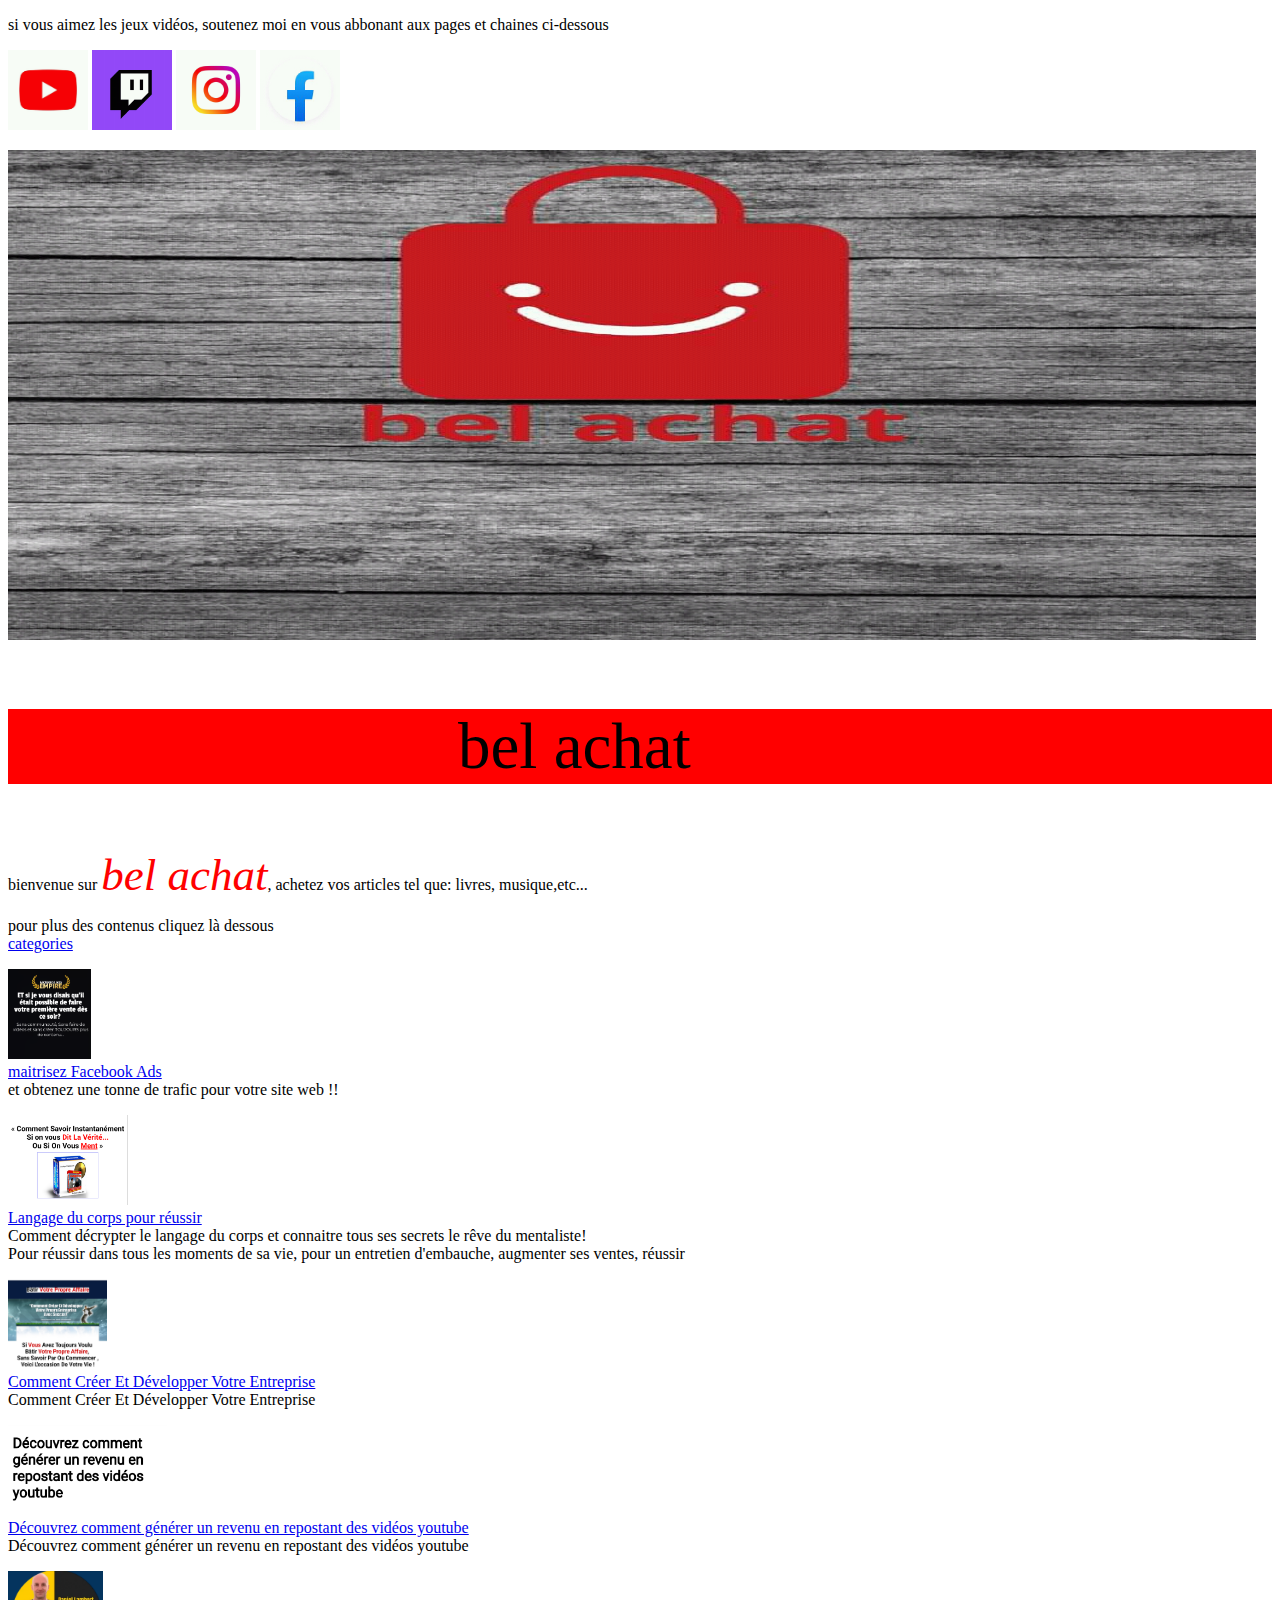
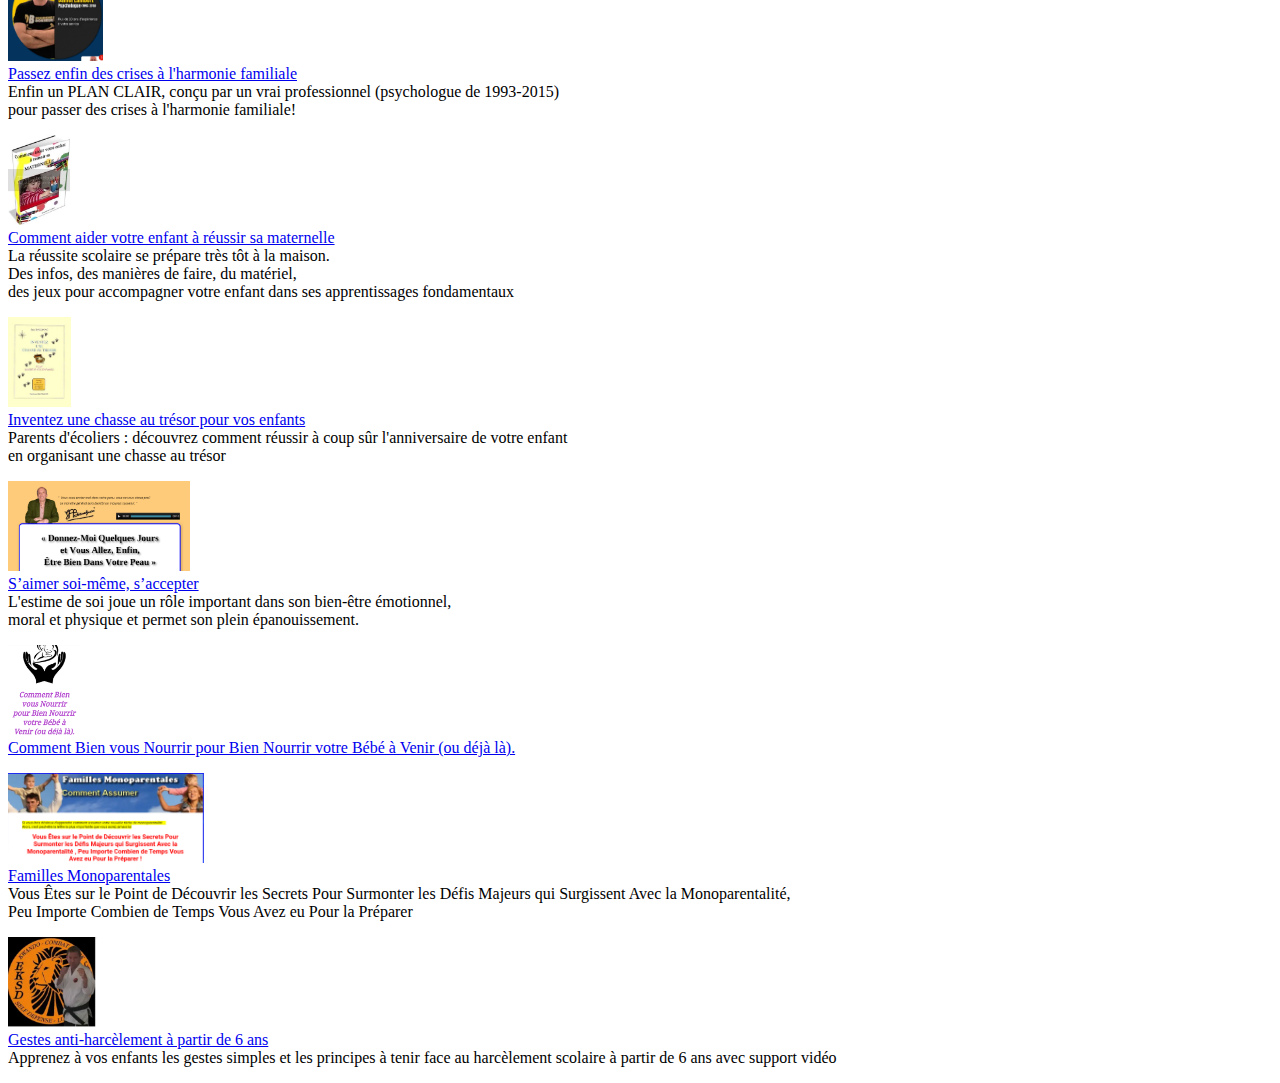
<file: index.html>
<!dOCTYPE HTML>
<html>
 <head>
  <meta charset="utf-8"/>
  <title> bel achat</title>
  <link rel="stylesheet" href="bel.css"/>
 </head>
 <body>
  <div class="div1">
    <p> si vous aimez les jeux vidéos, soutenez moi en vous abbonant aux pages et chaines ci-dessous</p>
    <p><a href="https://youtu.be/22PvH_b1GAE"><img src="youtube.jpg" class="page"/></a>
    <a href="https://www.twitch.tv/jaguartegra23/v/1047139826?sr=a&t=2s"><img src="twitch.jpg" class="page"/></a>
    <a href="https://www.instagram.com/p/CPmaxAUtmNY/?utm_medium=copy_link"><img src="instagram.jpg" class="page"/></a>
    <a href="https://www.facebook.com/103273811823506/posts/187993913351495/?app=fbl"><img src="facebook1.jpg" class="page"/></a>
    </p>
  </div>
  <p><img src="bel.jpg" class="entete"/></p>
  <p class="bel">bel achat</p>
  <p>bienvenue sur <em>bel achat</em>, achetez vos articles tel que: livres, musique,etc...</p>
  <p>pour plus des contenus cliquez là dessous </br><a href="categories.html">categories</a></p>                
  <p><a href="https://1tpe.net/go.php?dat=amFndWFydGVncmEyLnJvbXlyb215YmFjay4xMTY=&tk="> <img src="facebook ads.png"  class="photos"/></br>maitrisez Facebook Ads</a></br> et obtenez une tonne de trafic pour votre site web !!</p>
  <p><a href="https://1tpe.net/go.php?dat=amFndWFydGVncmEyLmRuYXJyb2MuNA==&tk="> <img src="langage.png" class="photos"/></br>Langage du corps pour réussir</a></br>Comment décrypter le langage du corps et connaitre tous ses secrets le rêve du mentaliste!</br> Pour réussir dans tous les moments de sa vie, pour un entretien d'embauche, augmenter ses ventes, réussir</p>
  <p><a href="https://1tpe.net/go.php?dat=amFndWFydGVncmEyLmdsYWRpYXRvcjJiLjIx&tk="><img src="comment.png" class="photos"/></br>Comment Créer Et Développer Votre Entreprise</a></br> Comment Créer Et Développer Votre Entreprise</p>
  <p><a href="https://1tpe.net/go.php?dat=amFndWFydGVncmEyLnJvbXlyb215YmFjay45OQ==&tk="><img src="dec.png" class="photos"/></br>Découvrez comment générer un revenu en repostant des vidéos youtube</a></br> Découvrez comment générer un revenu en repostant des vidéos youtube</p>
 <p><a href="https://1tpe.net/go.php?dat=amFndWFydGVncmEyLmRsYW1iZXJ0cHN5LjE=&tk="><img src="passez.png" class="photos"/></br>Passez enfin des crises à l'harmonie familiale</a></br>Enfin un PLAN CLAIR, conçu par un vrai professionnel (psychologue de 1993-2015)</br> pour passer des crises à l'harmonie familiale!</p>
  <p><a href="https://1tpe.net/go.php?dat=amFndWFydGVncmEyLmphY3EwMzUwLjI=&tk="><img src="couverture.jpg" class="photos"/></br>Comment aider votre enfant à réussir sa maternelle </a></br>La réussite scolaire se prépare très tôt à la maison. </br>Des infos, des manières de faire, du matériel,</br> des jeux pour accompagner votre enfant dans ses apprentissages fondamentaux</p>
  <p><a href="https://1tpe.net/go.php?dat=amFndWFydGVncmEyLmVkbnVhbmNlcy4x&tk="><img src="chasse.jpg" class="photos"/></br>Inventez une chasse au trésor pour vos enfants</a></br>Parents d'écoliers : découvrez comment réussir à coup sûr l'anniversaire de votre enfant</br>  en organisant une chasse au trésor</p>
  <p><a href="https://1tpe.net/go.php?dat=amFndWFydGVncmEyLm5laWxtYTc4OS4yNg==&tk="><img src="donnez.png" class="photos"/></br>S’aimer soi-même, s’accepter</a></br>L'estime de soi joue un rôle important dans son bien-être émotionnel,</br>  moral et physique et permet son plein épanouissement.</p>
  <p><a href="https://1tpe.net/go.php?dat=amFndWFydGVncmEyLjFvbGl2aWVyMS40&tk="><img src="grossesse.png" class="photos"/></br>Comment Bien vous Nourrir pour Bien Nourrir votre Bébé à Venir (ou déjà là).</p>
  <p<<a href="https://1tpe.net/go.php?dat=amFndWFydGVncmEyLnVsaXNzc2UuMTU=&tk="><img src="parent.png" class="photos"/></br>Familles Monoparentales</a></br>Vous Êtes sur le Point de Découvrir les Secrets Pour Surmonter les Défis Majeurs qui Surgissent Avec la Monoparentalité,</br> Peu Importe Combien de Temps Vous Avez eu Pour la Préparer</p>
  <p><a href="https://1tpe.net/go.php?dat=amFndWFydGVncmEyLmhhZGlmZnVzaW9uLjY=&tk="><img src="geste.png" class="photos"/></br>Gestes anti-harcèlement à partir de 6 ans</a></br>Apprenez à vos enfants les gestes simples et les principes à tenir face au harcèlement scolaire à partir de 6 ans avec support vidéo</p>                                      
   </body>
</html>
</file>
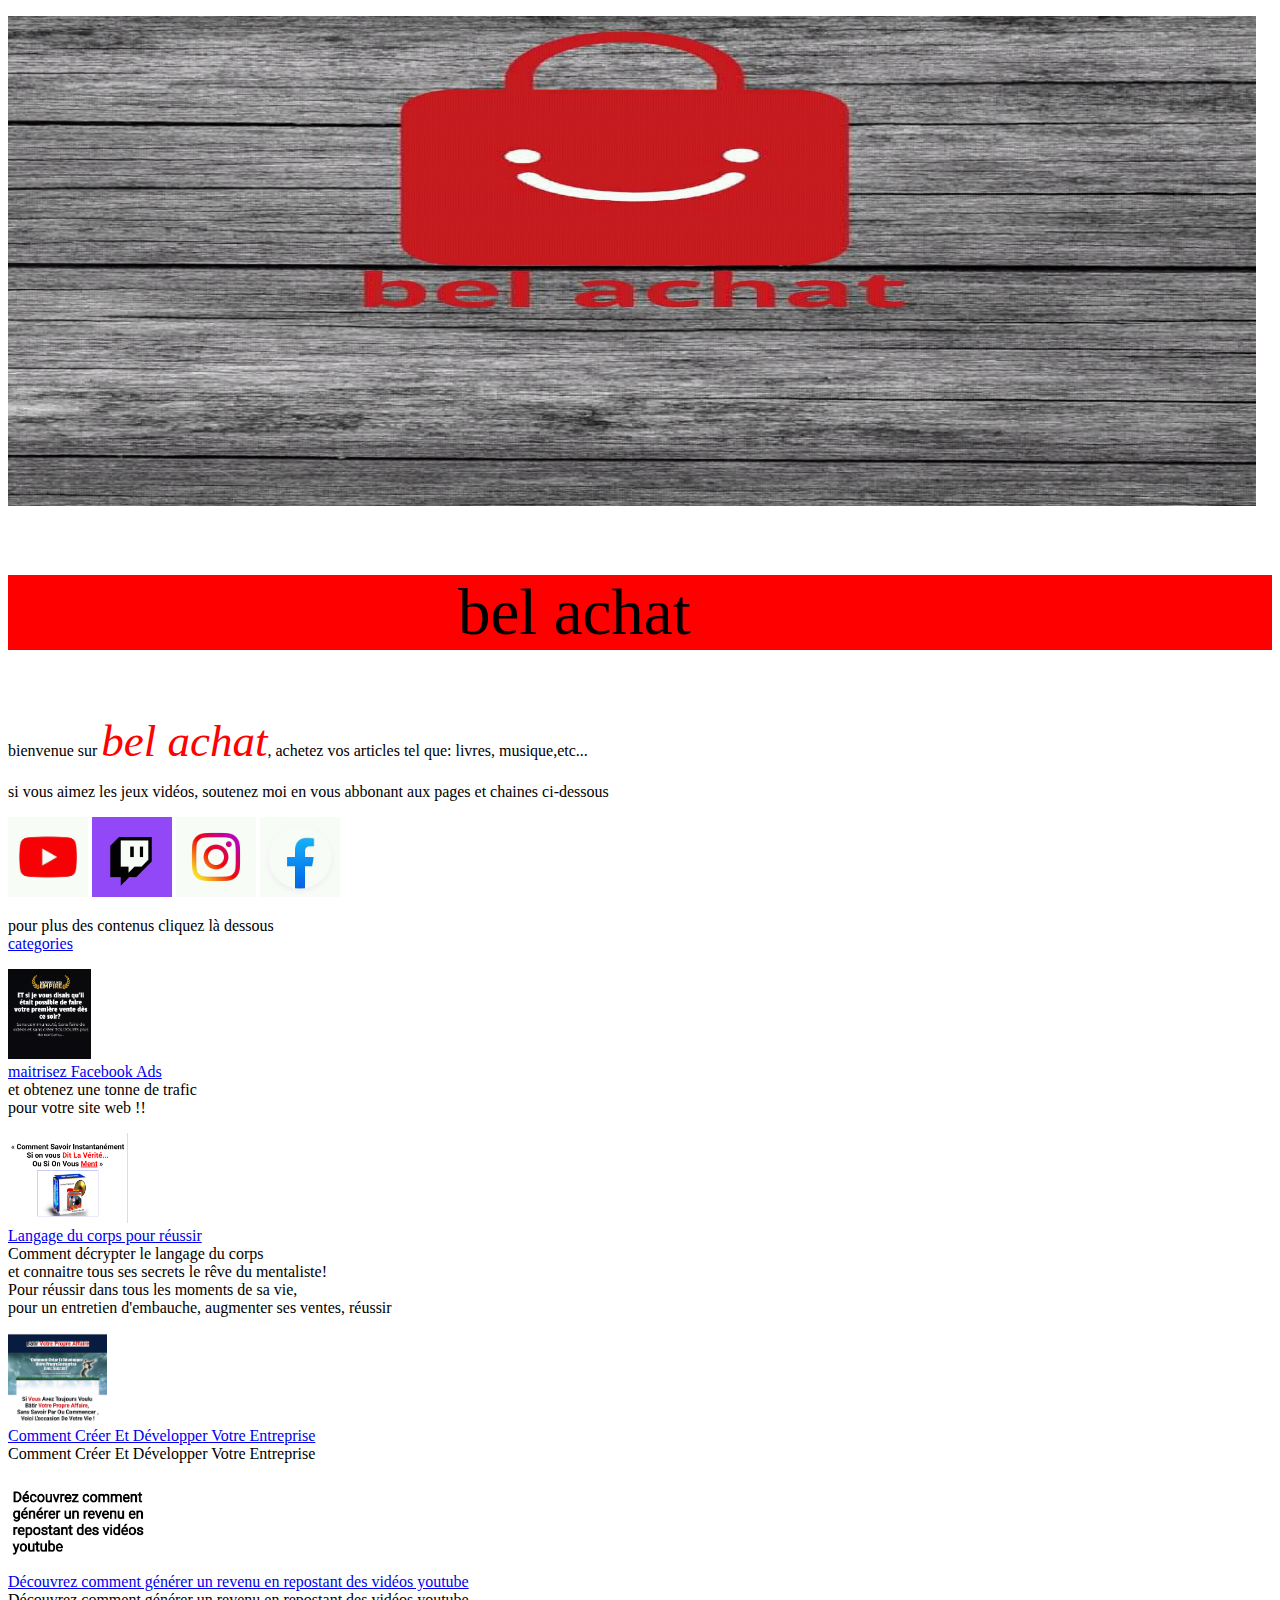
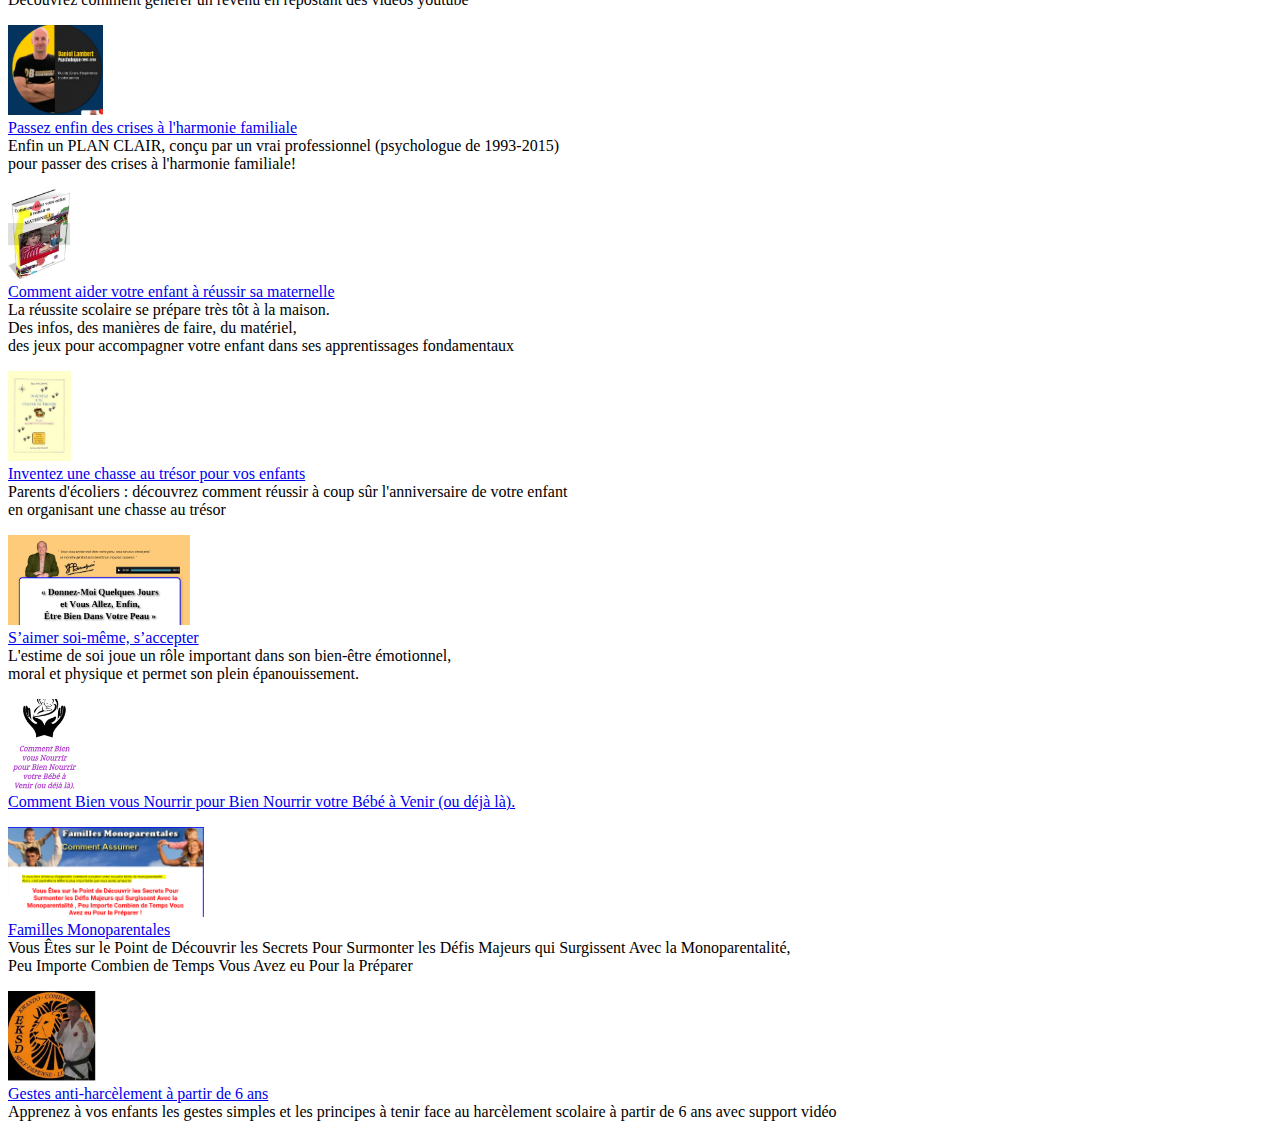
<file: bel.html>
<!DOCTYPE HTML>
<html>
 <head>
  <meta charset="utf-8"/>
  <title> bel achat</title>
  <link rel="stylesheet" href="bel.css"/>
 </head>
 <body>
  <p><img src="bel.jpg" class="entete"/></p>
  <p class="bel">bel achat</p>
  <p>bienvenue sur <em>bel achat</em>, achetez vos articles tel que: livres, musique,etc...</p>
  <p> si vous aimez les jeux vidéos, soutenez moi en vous abbonant aux pages et chaines ci-dessous</p>
  <p><a href="https://youtu.be/22PvH_b1GAE"><img src="youtube.jpg" class="page"/></a>
  <a href="https://www.twitch.tv/jaguartegra23/v/1047139826?sr=a&t=2s"><img src="twitch.jpg" class="page"/></a>
  <a href="https://www.instagram.com/p/CPmaxAUtmNY/?utm_medium=copy_link"><img src="instagram.jpg" class="page"/></a>
  <a href="https://www.facebook.com/103273811823506/posts/187993913351495/?app=fbl"><img src="facebook1.jpg" class="page"/></a>
  </p>
  <p>pour plus des contenus cliquez là dessous </br><a href="categories.html">categories</a></p>
  <p><a href="https://1tpe.net/go.php?dat=amFndWFydGVncmEyLnJvbXlyb215YmFjay4xMTY=&tk="><img src="facebook ads.png"  class="photos"/></br>maitrisez Facebook Ads</a></br> et obtenez une tonne de trafic </br>pour votre site web !!</p>
  <p><a href="https://1tpe.net/go.php?dat=amFndWFydGVncmEyLmRuYXJyb2MuNA==&tk="><img src="langage.png" class="photos"/></br>Langage du corps pour réussir</a> </br>Comment décrypter le langage du corps</br> et connaitre tous ses secrets le rêve du mentaliste!</br> Pour réussir dans tous les moments de sa vie,</br> pour un entretien d'embauche, augmenter ses ventes, réussir</p>
  <p><a href="https://1tpe.net/go.php?dat=amFndWFydGVncmEyLmdsYWRpYXRvcjJiLjIx&tk="><img src="comment.png" class="photos"/></br>Comment Créer Et Développer Votre Entreprise</a></br> Comment Créer Et Développer Votre Entreprise</p>
  <p><a href="https://1tpe.net/go.php?dat=amFndWFydGVncmEyLnJvbXlyb215YmFjay45OQ==&tk="><img src="dec.png" class="photos"/></br>Découvrez comment générer un revenu en repostant des vidéos youtube</a></br> Découvrez comment générer un revenu en repostant des vidéos youtube</p>
 <p><a href="https://1tpe.net/go.php?dat=amFndWFydGVncmEyLmRsYW1iZXJ0cHN5LjE=&tk="><img src="passez.png" class="photos"/></br>Passez enfin des crises à l'harmonie familiale</a></br>Enfin un PLAN CLAIR, conçu par un vrai professionnel (psychologue de 1993-2015)</br> pour passer des crises à l'harmonie familiale!</p>
  <p><a href="https://1tpe.net/go.php?dat=amFndWFydGVncmEyLmphY3EwMzUwLjI=&tk="><img src="couverture.jpg" class="photos"/></br>Comment aider votre enfant à réussir sa maternelle </a></br>La réussite scolaire se prépare très tôt à la maison. </br>Des infos, des manières de faire, du matériel,</br> des jeux pour accompagner votre enfant dans ses apprentissages fondamentaux</p>
  <p><a href="https://1tpe.net/go.php?dat=amFndWFydGVncmEyLmVkbnVhbmNlcy4x&tk="><img src="chasse.jpg" class="photos"/></br>Inventez une chasse au trésor pour vos enfants</a></br>Parents d'écoliers : découvrez comment réussir à coup sûr l'anniversaire de votre enfant</br>  en organisant une chasse au trésor</p>
  <p><a href="https://1tpe.net/go.php?dat=amFndWFydGVncmEyLm5laWxtYTc4OS4yNg==&tk="><img src="donnez.png" class="photos"/></br>S’aimer soi-même, s’accepter</a></br>L'estime de soi joue un rôle important dans son bien-être émotionnel,</br>  moral et physique et permet son plein épanouissement.</p>
  <p><a href="https://1tpe.net/go.php?dat=amFndWFydGVncmEyLjFvbGl2aWVyMS40&tk="><img src="grossesse.png" class="photos"/></br>Comment Bien vous Nourrir pour Bien Nourrir votre Bébé à Venir (ou déjà là).</p>
  <p<<a href="https://1tpe.net/go.php?dat=amFndWFydGVncmEyLnVsaXNzc2UuMTU=&tk="><img src="parent.png" class="photos"/></br>Familles Monoparentales</a></br>Vous Êtes sur le Point de Découvrir les Secrets Pour Surmonter les Défis Majeurs qui Surgissent Avec la Monoparentalité,</br> Peu Importe Combien de Temps Vous Avez eu Pour la Préparer</p>
  <p><a href="https://1tpe.net/go.php?dat=amFndWFydGVncmEyLmhhZGlmZnVzaW9uLjY=&tk="><img src="geste.png" class="photos"/></br>Gestes anti-harcèlement à partir de 6 ans</a></br>Apprenez à vos enfants les gestes simples et les principes à tenir face au harcèlement scolaire à partir de 6 ans avec support vidéo</p>
   </body>
</html>
</file>
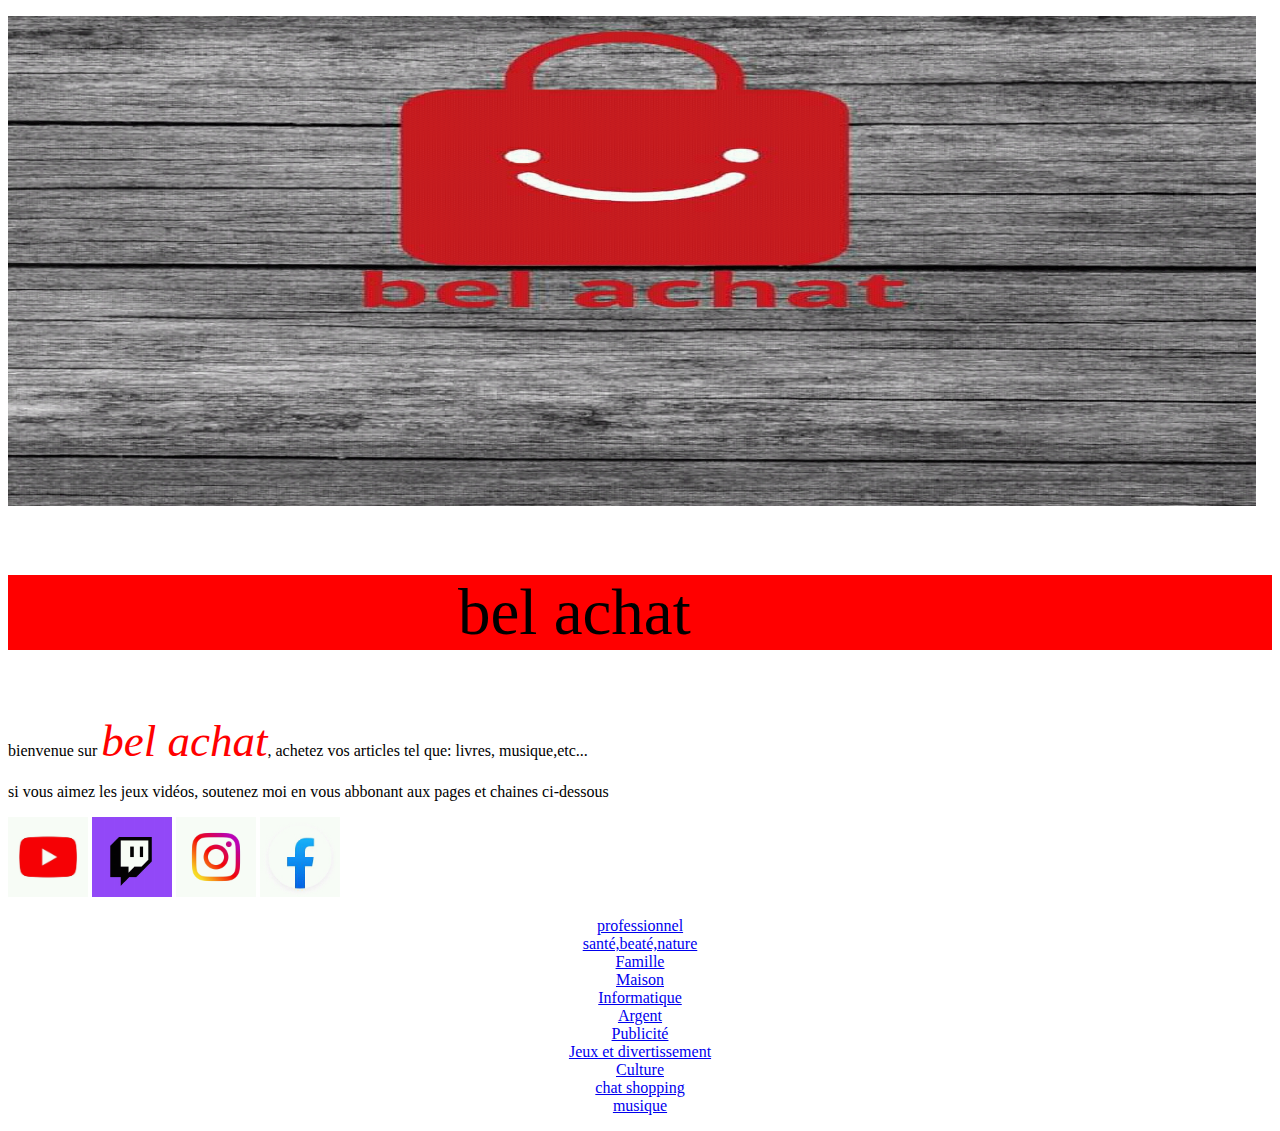
<file: categories.html>
<!DOCTYPE HTML>
<html>
 <head>
  <meta charset="utf-8"/>
  <title> bel achat</title>
  <link rel="stylesheet" href="bel.css"/>
 </head>
 <body>
 <p><img src="bel.jpg" class="entete"/></p>
 <p class="bel">bel achat</p>
 <p>bienvenue sur <em>bel achat</em>, achetez vos articles tel que: livres, musique,etc...</p>
  <p> si vous aimez les jeux vidéos, soutenez moi en vous abbonant aux pages et chaines ci-dessous</p>
  <p><a href="https://youtu.be/22PvH_b1GAE"><img src="youtube.jpg" class="page"/></a>
  <a href="https://www.twitch.tv/jaguartegra23/v/1047139826?sr=a&t=2s"><img src="twitch.jpg" class="page"/></a>
  <a href="https://www.instagram.com/p/CPmaxAUtmNY/?utm_medium=copy_link"><img src="instagram.jpg" class="page"/></a>
  <a href="https://www.facebook.com/103273811823506/posts/187993913351495/?app=fbl"><img src="facebook1.jpg" class="page"/></a>
 </p>
 <div class="liens">
  <p><a href="pro.html">professionnel</a>
  </br>
     <a href="sante.html">santé,beaté,nature</a>
  </br>
     <a href="famille.html">Famille</a>
  </br>
	 <a href="maison.html">Maison</a>
  </br>
	 <a href="informatique.html">Informatique</a>
  </br>
	 <a href="argent.html">Argent</a>
  </br>
	 <a href="publicité.html">Publicité</a>
  </br>
	 <a href="jeux.html">Jeux et divertissement</a>
  </br>
	 <a href="culture.htl">Culture</a>
  </br>
	 <a href="achat.html">chat shopping</a>
  </br>
	 <a href="musique">musique</a>
	 </p>
 </div>
</body>
</html>
</file>
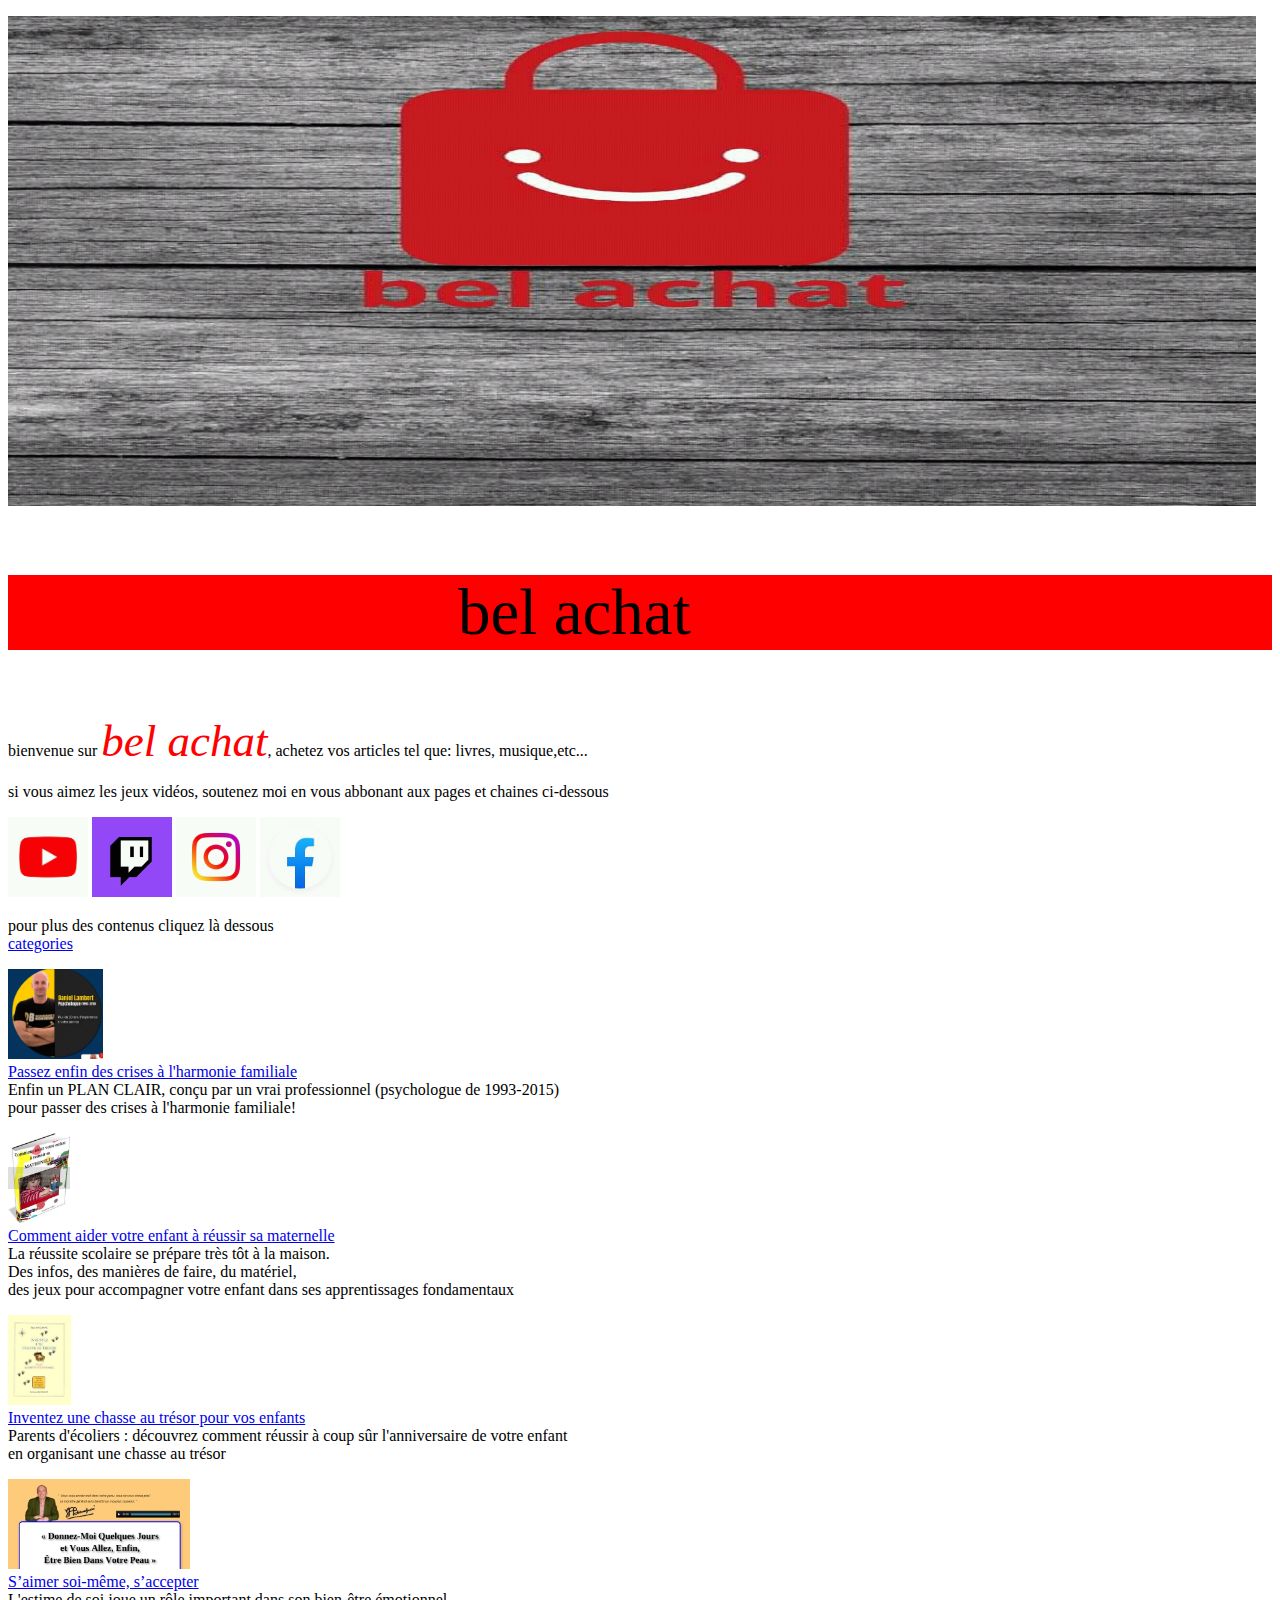
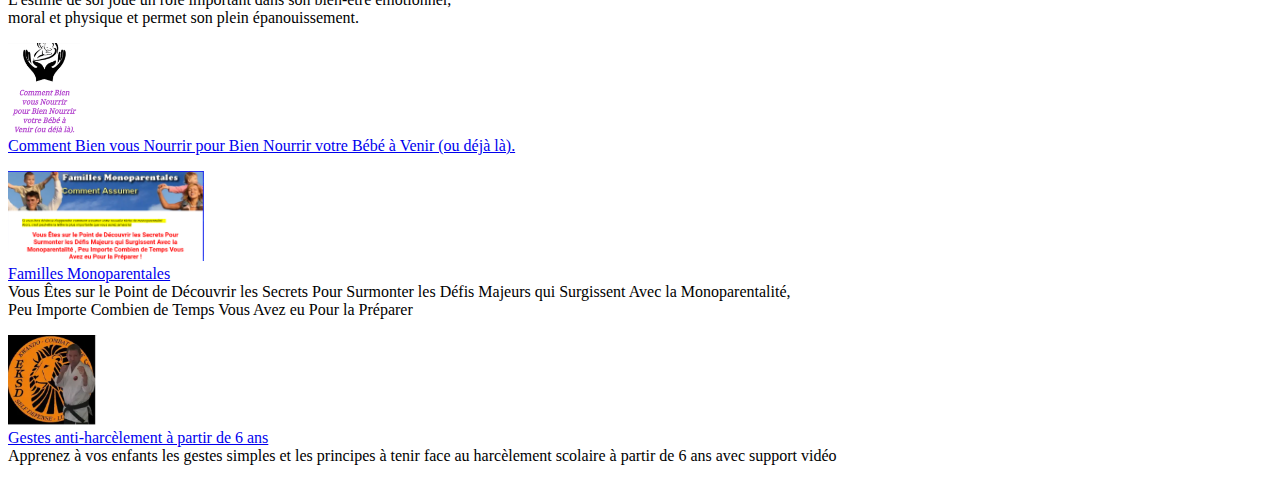
<file: famille.html>
<!DOCTYPE HTML>
<html>
 <head>
  <meta charset="utf-8"/>
  <title> bel achat</title>
  <link rel="stylesheet" href="bel.css"/>
 </head>
 <body>
  <p><img src="bel.jpg" class="entete"/></p>
  <p class="bel">bel achat</p>
  <p>bienvenue sur <em>bel achat</em>, achetez vos articles tel que: livres, musique,etc...</p>
  <p> si vous aimez les jeux vidéos, soutenez moi en vous abbonant aux pages et chaines ci-dessous</p>
  <p><a href="https://youtu.be/22PvH_b1GAE"><img src="youtube.jpg" class="page"/></a>
  <a href="https://www.twitch.tv/jaguartegra23/v/1047139826?sr=a&t=2s"><img src="twitch.jpg" class="page"/></a>
  <a href="https://www.instagram.com/p/CPmaxAUtmNY/?utm_medium=copy_link"><img src="instagram.jpg" class="page"/></a>
  <a href="https://www.facebook.com/103273811823506/posts/187993913351495/?app=fbl"><img src="facebook1.jpg" class="page"/></a>
  </p>
  <p>pour plus des contenus cliquez là dessous </br><a href="categories.html">categories</a></p>
  <p><a href="https://1tpe.net/go.php?dat=amFndWFydGVncmEyLmRsYW1iZXJ0cHN5LjE=&tk="><img src="passez.png" class="photos"/></br>Passez enfin des crises à l'harmonie familiale</a></br>Enfin un PLAN CLAIR, conçu par un vrai professionnel (psychologue de 1993-2015)</br> pour passer des crises à l'harmonie familiale!</p>
  <p><a href="https://1tpe.net/go.php?dat=amFndWFydGVncmEyLmphY3EwMzUwLjI=&tk="><img src="couverture.jpg" class="photos"/></br>Comment aider votre enfant à réussir sa maternelle </a></br>La réussite scolaire se prépare très tôt à la maison. </br>Des infos, des manières de faire, du matériel,</br> des jeux pour accompagner votre enfant dans ses apprentissages fondamentaux</p>
  <p><a href="https://1tpe.net/go.php?dat=amFndWFydGVncmEyLmVkbnVhbmNlcy4x&tk="><img src="chasse.jpg" class="photos"/></br>Inventez une chasse au trésor pour vos enfants</a></br>Parents d'écoliers : découvrez comment réussir à coup sûr l'anniversaire de votre enfant</br>  en organisant une chasse au trésor</p>
  <p><a href="https://1tpe.net/go.php?dat=amFndWFydGVncmEyLm5laWxtYTc4OS4yNg==&tk="><img src="donnez.png" class="photos"/></br>S’aimer soi-même, s’accepter</a></br>L'estime de soi joue un rôle important dans son bien-être émotionnel,</br>  moral et physique et permet son plein épanouissement.</p>
  <p><a href="https://1tpe.net/go.php?dat=amFndWFydGVncmEyLjFvbGl2aWVyMS40&tk="><img src="grossesse.png" class="photos"/></br>Comment Bien vous Nourrir pour Bien Nourrir votre Bébé à Venir (ou déjà là).</p>
  <p<<a href="https://1tpe.net/go.php?dat=amFndWFydGVncmEyLnVsaXNzc2UuMTU=&tk="><img src="parent.png" class="photos"/></br>Familles Monoparentales</a></br>Vous Êtes sur le Point de Découvrir les Secrets Pour Surmonter les Défis Majeurs qui Surgissent Avec la Monoparentalité,</br> Peu Importe Combien de Temps Vous Avez eu Pour la Préparer</p>
  <p><a href="https://1tpe.net/go.php?dat=amFndWFydGVncmEyLmhhZGlmZnVzaW9uLjY=&tk="><img src="geste.png" class="photos"/></br>Gestes anti-harcèlement à partir de 6 ans</a></br>Apprenez à vos enfants les gestes simples et les principes à tenir face au harcèlement scolaire à partir de 6 ans avec support vidéo</p>
</body>
</html>
</file>
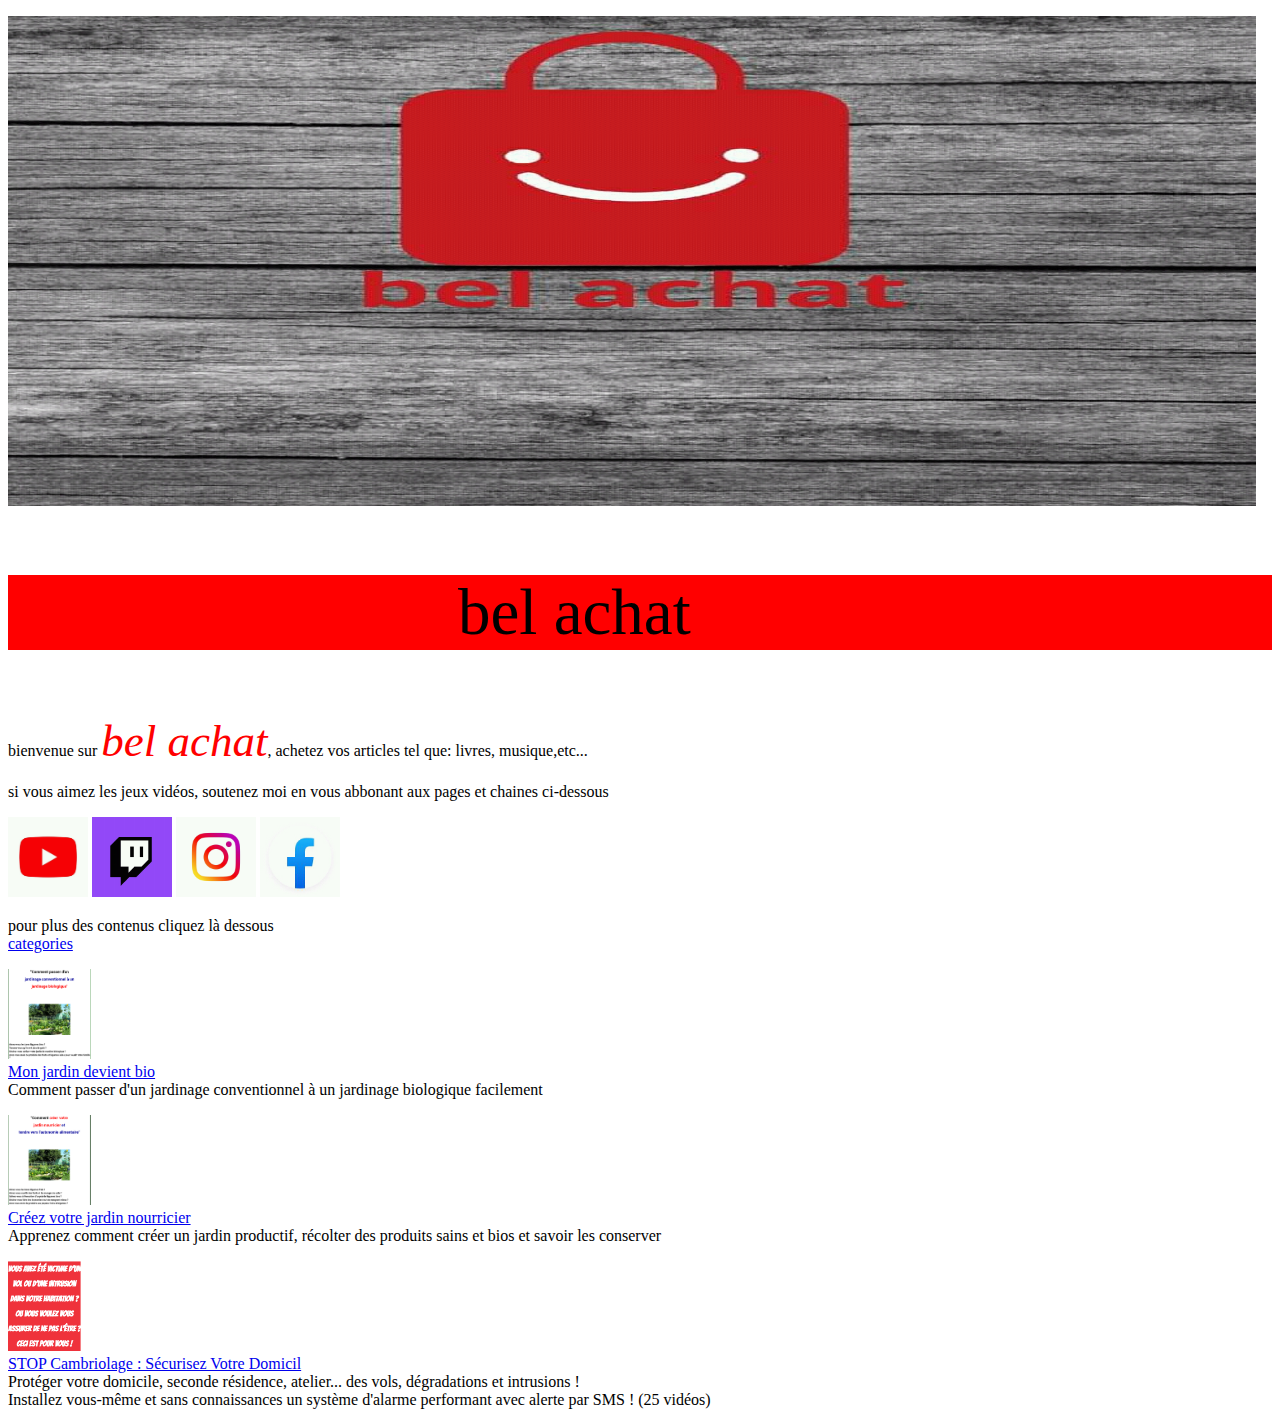
<file: maison.html>
<!DOCTYPE HTML>
<html>
 <head>
  <meta charset="utf-8"/>
  <title> bel achat</title>
  <link rel="stylesheet" href="bel.css"/>
 </head>
 <body>
  <p><img src="bel.jpg" class="entete"/></p>
  <p class="bel">bel achat</p>
  <p>bienvenue sur <em>bel achat</em>, achetez vos articles tel que: livres, musique,etc...</p>
  <p> si vous aimez les jeux vidéos, soutenez moi en vous abbonant aux pages et chaines ci-dessous</p>
  <p><a href="https://youtu.be/22PvH_b1GAE"><img src="youtube.jpg" class="page"/></a>
  <a href="https://www.twitch.tv/jaguartegra23/v/1047139826?sr=a&t=2s"><img src="twitch.jpg" class="page"/></a>
  <a href="https://www.instagram.com/p/CPmaxAUtmNY/?utm_medium=copy_link"><img src="instagram.jpg" class="page"/></a>
  <a href="https://www.facebook.com/103273811823506/posts/187993913351495/?app=fbl"><img src="facebook1.jpg" class="page"/></a>
  </p>
  <p>pour plus des contenus cliquez là dessous </br><a href="categories.html">categories</a></p>
  <p><a href="https://1tpe.net/go.php?dat=amFndWFydGVncmEyLmFib25kYW5jZWQuMTc=&tk="><img src="mon.png" class="photos"/></br>Mon jardin devient bio</a></br>Comment passer d'un jardinage conventionnel à un jardinage biologique facilement</p>
  <p><a href="https://1tpe.net/go.php?dat=amFndWFydGVncmEyLmFib25kYW5jZWQuMTU=&tk="><img src="jardin.png" class="photos"/></br>Créez votre jardin nourricier</a></br>Apprenez comment créer un jardin productif, récolter des produits sains et bios et savoir les conserver</p>
  <p><a href="https://1tpe.net/go.php?dat=amFndWFydGVncmEyLm5hdHVyZXNpbXBsZS40&tk="><img src="vous.png" class="photos"/></br>STOP Cambriolage : Sécurisez Votre Domicil</a></br>Protéger votre domicile, seconde résidence, atelier... des vols, dégradations et intrusions !</br> Installez vous-même et sans connaissances un système d'alarme performant avec alerte par SMS ! (25 vidéos)
</file>
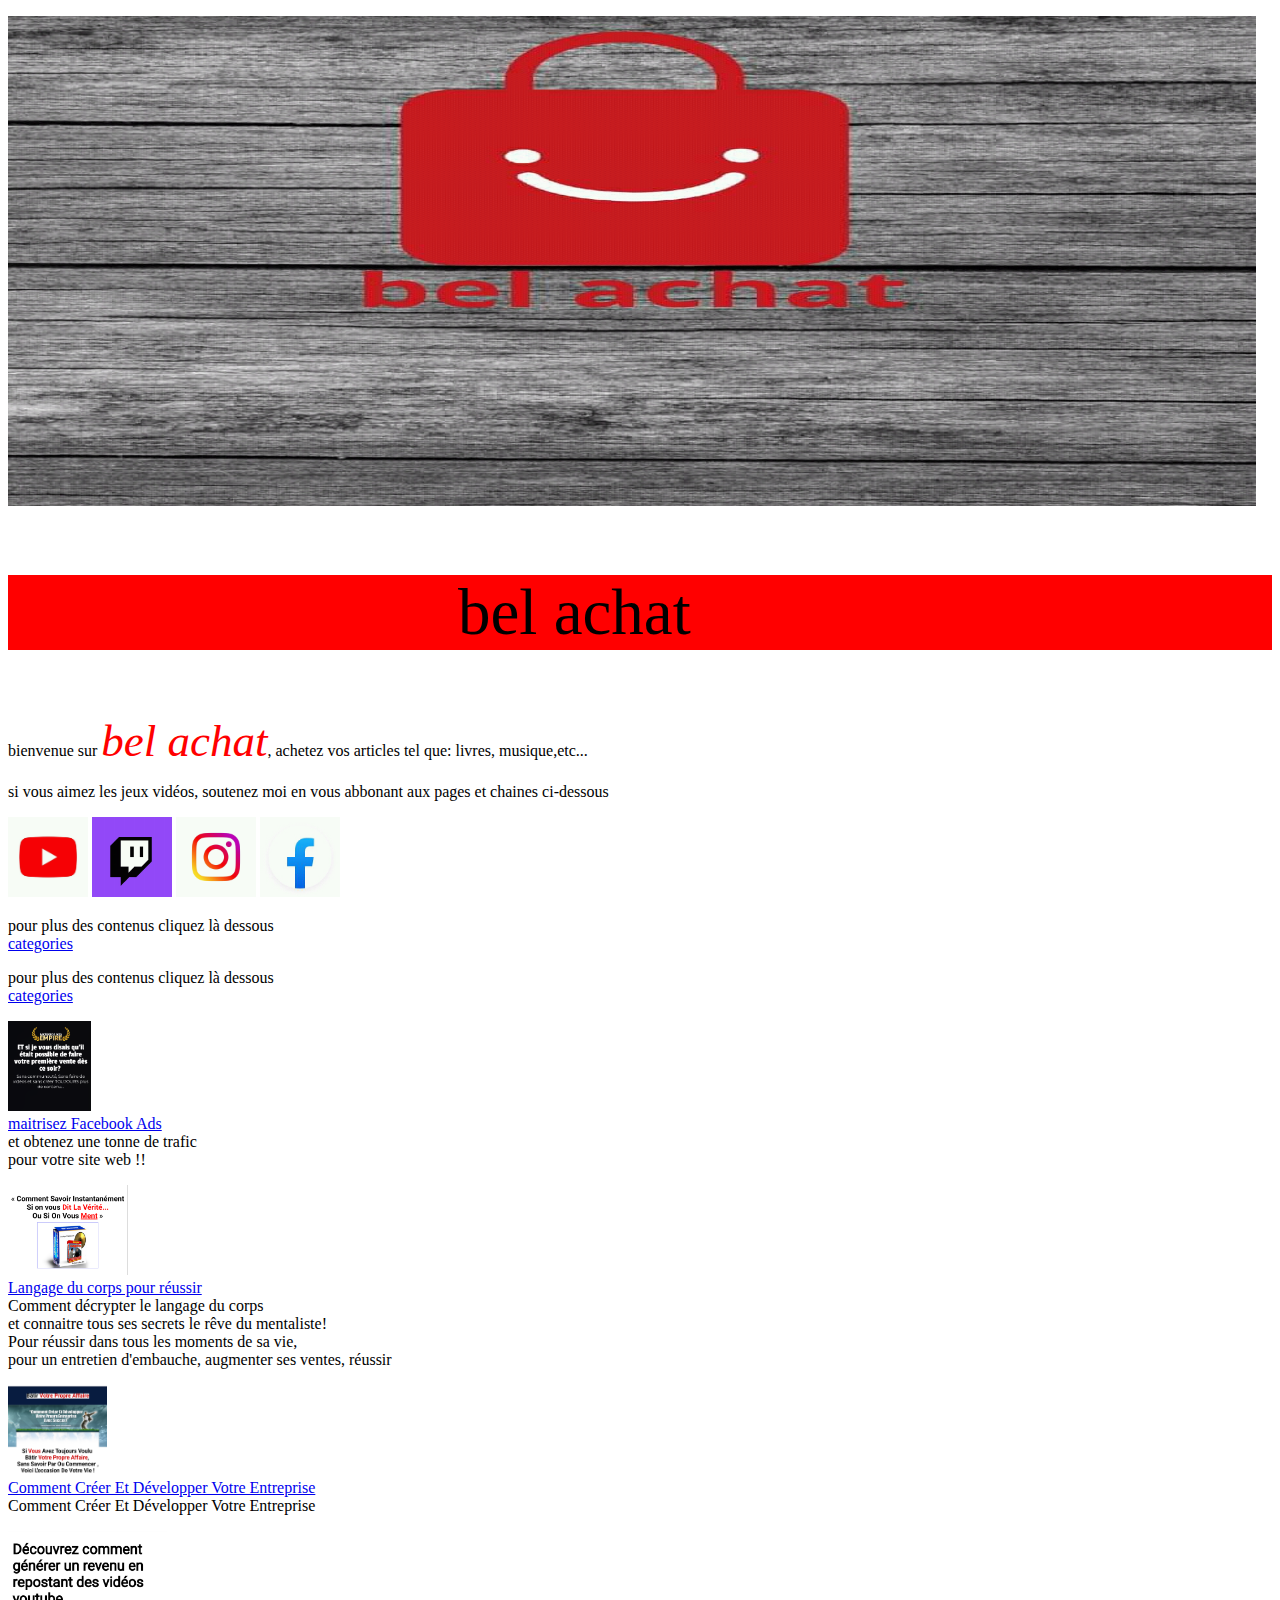
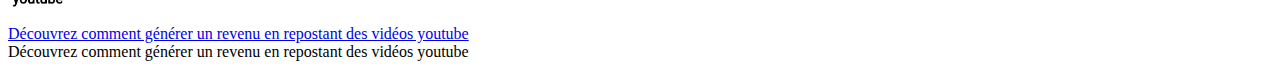
<file: pro.html>
<!DOCTYPE HTML>
<html>
 <head>
  <meta charset="utf-8"/>
  <title> bel achat</title>
  <link rel="stylesheet" href="bel.css"/>
 </head>
 <body>
  <p><img src="bel.jpg" class="entete"/></p>
  <p class="bel">bel achat</p>
  <p>bienvenue sur <em>bel achat</em>, achetez vos articles tel que: livres, musique,etc...</p>
  <p> si vous aimez les jeux vidéos, soutenez moi en vous abbonant aux pages et chaines ci-dessous</p>
  <p><a href="https://youtu.be/22PvH_b1GAE"><img src="youtube.jpg" class="page"/></a>
  <a href="https://www.twitch.tv/jaguartegra23/v/1047139826?sr=a&t=2s"><img src="twitch.jpg" class="page"/></a>
  <a href="https://www.instagram.com/p/CPmaxAUtmNY/?utm_medium=copy_link"><img src="instagram.jpg" class="page"/></a>
  <a href="https://www.facebook.com/103273811823506/posts/187993913351495/?app=fbl"><img src="facebook1.jpg" class="page"/></a>
  </p>
  <p>pour plus des contenus cliquez là dessous </br><a href="categories.html">categories</a></p>
   <p>pour plus des contenus cliquez là dessous </br><a href="categories.html">categories</a></p>
  <p><a href="https://1tpe.net/go.php?dat=amFndWFydGVncmEyLnJvbXlyb215YmFjay4xMTY=&tk="><img src="facebook ads.png"  class="photos"/></br>maitrisez Facebook Ads</a></br> et obtenez une tonne de trafic </br>pour votre site web !!</p>
  <p><a href="https://1tpe.net/go.php?dat=amFndWFydGVncmEyLmRuYXJyb2MuNA==&tk="><img src="langage.png"/ class="photos"></br>Langage du corps pour réussir</a> </br>Comment décrypter le langage du corps</br> et connaitre tous ses secrets le rêve du mentaliste!</br> Pour réussir dans tous les moments de sa vie,</br> pour un entretien d'embauche, augmenter ses ventes, réussir</p>
  <p><a href="https://1tpe.net/go.php?dat=amFndWFydGVncmEyLmdsYWRpYXRvcjJiLjIx&tk="><img src="comment.png" class="photos"></br>Comment Créer Et Développer Votre Entreprise</a></br> Comment Créer Et Développer Votre Entreprise</p>
  <p><a href="https://1tpe.net/go.php?dat=amFndWFydGVncmEyLnJvbXlyb215YmFjay45OQ==&tk="><img src="dec.png" class="photos"/></br>Découvrez comment générer un revenu en repostant des vidéos youtube</a></br> Découvrez comment générer un revenu en repostant des vidéos youtube</p>
 </div>
   </body>
</html>
</file>
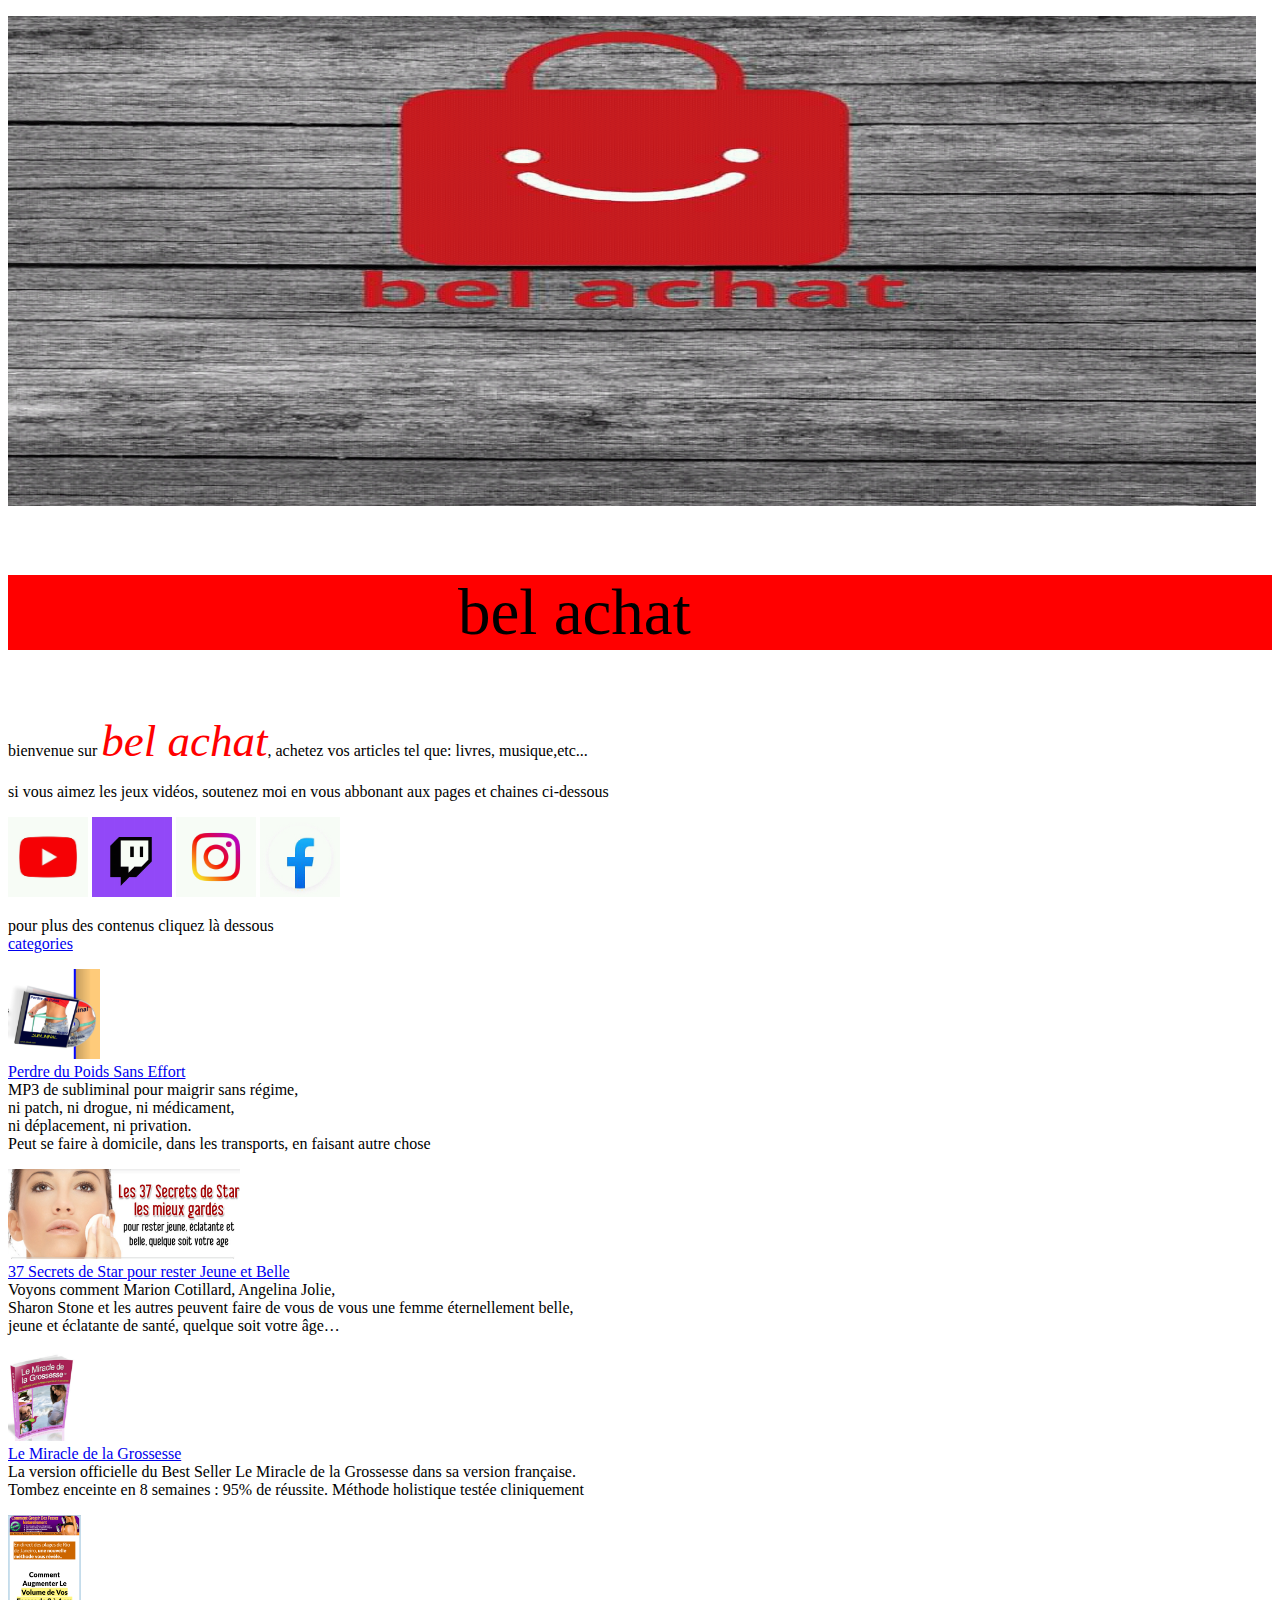
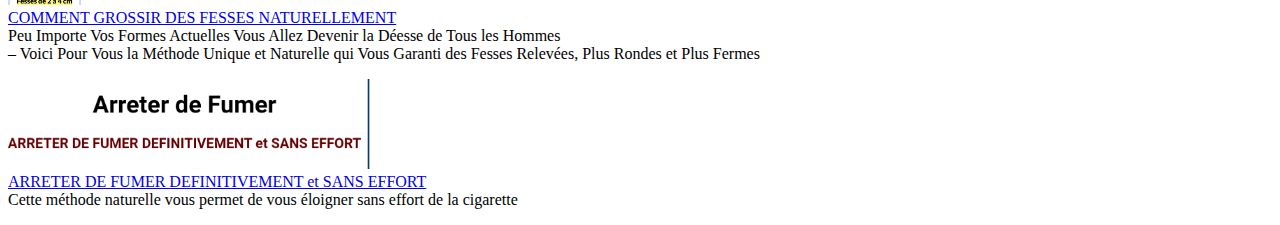
<file: sante.html>
<!DOCTYPE HTML>
<html>
 <head>
  <meta charset="utf-8"/>
  <title> bel achat</title>
  <link rel="stylesheet" href="bel.css"/>
 </head>
 <body>
 <p><img src="bel.jpg" class="entete"/></p>
 <p class="bel">bel achat</p>
 <p>bienvenue sur <em>bel achat</em>, achetez vos articles tel que: livres, musique,etc...</p>
  <p> si vous aimez les jeux vidéos, soutenez moi en vous abbonant aux pages et chaines ci-dessous</p>
  <p><a href="https://youtu.be/22PvH_b1GAE"><img src="youtube.jpg" class="page"/></a>
  <a href="https://www.twitch.tv/jaguartegra23/v/1047139826?sr=a&t=2s"><img src="twitch.jpg" class="page"/></a>
  <a href="https://www.instagram.com/p/CPmaxAUtmNY/?utm_medium=copy_link"><img src="instagram.jpg" class="page"/></a>
  <a href="https://www.facebook.com/103273811823506/posts/187993913351495/?app=fbl"><img src="facebook1.jpg" class="page"/></a>
 </p>
 <p>pour plus des contenus cliquez là dessous </br><a href="categories.html">categories</a></p>
 <p><a href="https://1tpe.net/go.php?dat=amFndWFydGVncmEyLm5laWxtYTc4OS4z&tk="><img src="perte.png" class="photos"/></br>Perdre du Poids Sans Effort</a></br>MP3 de subliminal pour maigrir sans régime,</br> ni patch, ni drogue, ni médicament,</br> ni déplacement, ni privation.</br> Peut se faire à domicile, dans les transports, en faisant autre chose</p>
 <p><a href="https://1tpe.net/go.php?dat=amFndWFydGVncmEyLmVkcGVyY2V2YWwuNQ==&tk="><img src="secret.png" class="photos"/></br>37 Secrets de Star pour rester Jeune et Belle</a></br>Voyons comment Marion Cotillard, Angelina Jolie,</br>Sharon Stone et les autres peuvent faire de vous de vous une femme éternellement belle,</br> jeune et éclatante de santé, quelque soit votre âge…</p>
 <p><a href="https://1tpe.net/go.php?dat=amFndWFydGVncmEyLmxpc2FvbGl2LjE=&tk="><img src="miracle.png" class="photos"/></br>Le Miracle de la Grossesse</a></br>La version officielle du Best Seller Le Miracle de la Grossesse dans sa version française.</br> Tombez enceinte en 8 semaines : 95% de réussite. Méthode holistique testée cliniquement</p>
 <p><a href="https://1tpe.net/go.php?dat=amFndWFydGVncmEyLmNvbnNlaWxzLjIx&tk="><img src="comm.png" class="photos"/></br>COMMENT GROSSIR DES FESSES NATURELLEMENT</a></br>Peu Importe Vos Formes Actuelles  Vous Allez Devenir la Déesse de Tous les Hommes</br> – Voici Pour Vous la Méthode Unique et Naturelle qui Vous Garanti des Fesses Relevées, Plus Rondes et Plus Fermes</p>
 <p><a href="https://1tpe.net/go.php?dat=amFndWFydGVncmEyLmRldmVsb3BwZW1lbi4x&tk="><img src="arrete.png" class="photos"/></br>ARRETER DE FUMER DEFINITIVEMENT et SANS EFFORT</a></br>Cette méthode naturelle vous permet de vous éloigner sans effort de la cigarette</p>
</body>
</html>
</file>
<file: bel.css>
.entete{
	height:490px;
	width:78em;
	fixed no-repeat top left;
}
.bel{
background-color:red;
font-size:65px;
color:black;
text-indent:450px
}
.page{
	height:80px;
}
em{
	color:red;
	font-size:45px;
}
.photos{
	height:90px;
}
.liens{
	text-align:center;
}
</file>
